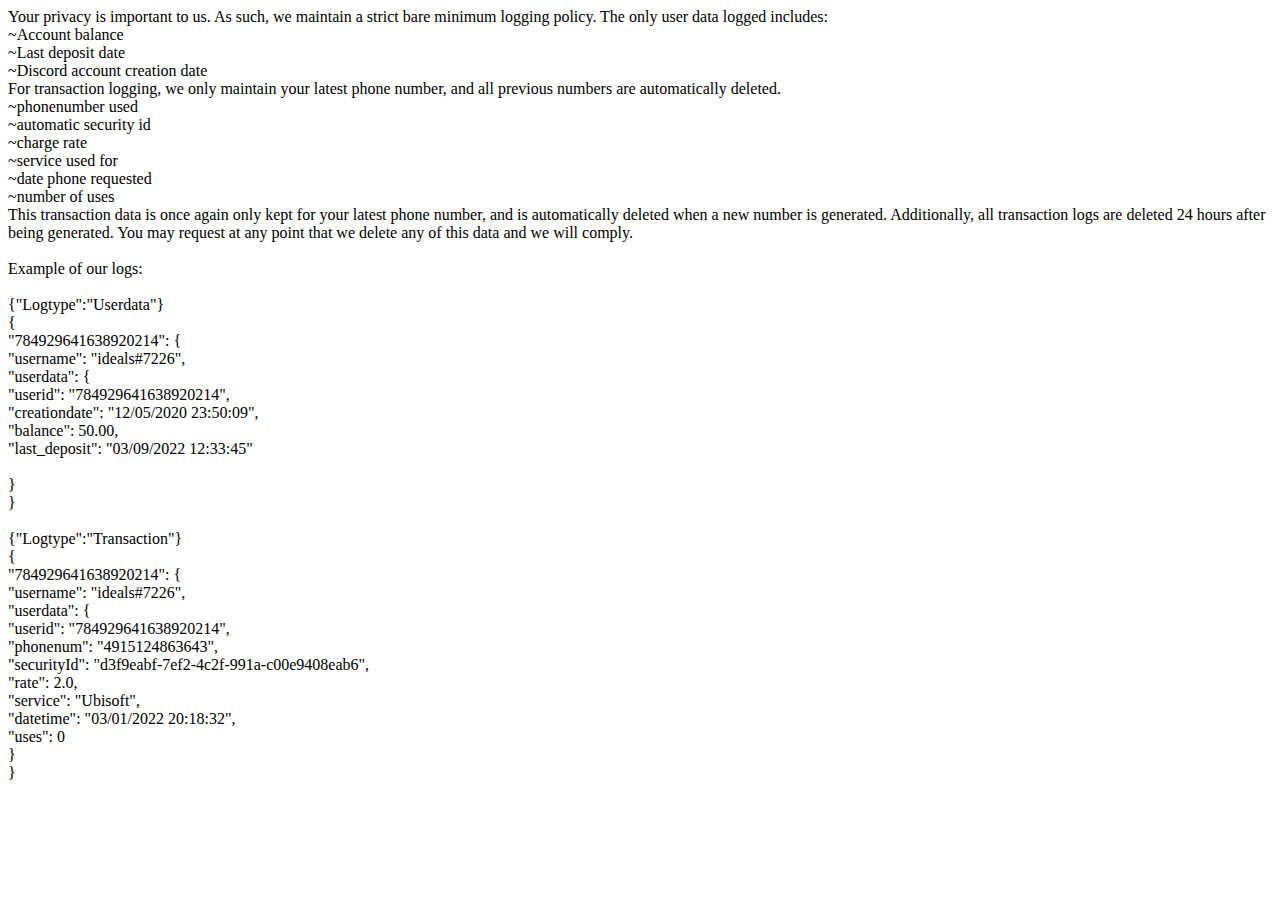
<file: index_data/privacy_policy.html>
<HTML>

    <HEAD>
    
    <TITLE>PRIVACY POLICY</TITLE>
    
    </HEAD>

Your privacy is important to us. As such, we maintain a strict bare minimum logging policy. The only user data logged includes:<br>
  ~Account balance<br>
  ~Last deposit date<br>
  ~Discord account creation date<br>
For transaction logging, we only maintain your latest phone number, and all previous numbers are automatically deleted.<br>
  ~phonenumber used<br>
  ~automatic security id<br>
  ~charge rate<br>
  ~service used for<br>
  ~date phone requested<br>
  ~number of uses<br>
This transaction data is once again only kept for your latest phone number, and is automatically deleted when a new number is generated. Additionally, all transaction logs are deleted 24 hours after being generated. You may request at any point that we delete any of this data and we will comply.<br>
<br>
Example of our logs:<br><br>
{"Logtype":"Userdata"}<br>
{<br>
    "784929641638920214": {<br>
        "username": "ideals#7226",<br>
        "userdata": {<br>
            "userid": "784929641638920214",<br>
            "creationdate": "12/05/2020 23:50:09",<br>
            "balance": 50.00,<br>
            "last_deposit": "03/09/2022 12:33:45"<br>
<br>        }<br>
    }<br>
    <br>
    {"Logtype":"Transaction"}<br>
    {<br>
        "784929641638920214": {<br>
            "username": "ideals#7226",<br>
            "userdata": {<br>
                "userid": "784929641638920214",<br>
                "phonenum": "4915124863643",<br>
                "securityId": "d3f9eabf-7ef2-4c2f-991a-c00e9408eab6",<br>
                "rate": 2.0,<br>
                "service": "Ubisoft",<br>
                "datetime": "03/01/2022 20:18:32",<br>
                "uses": 0<br>
            }<br>
        }<br>
    </HTML>
</file>
